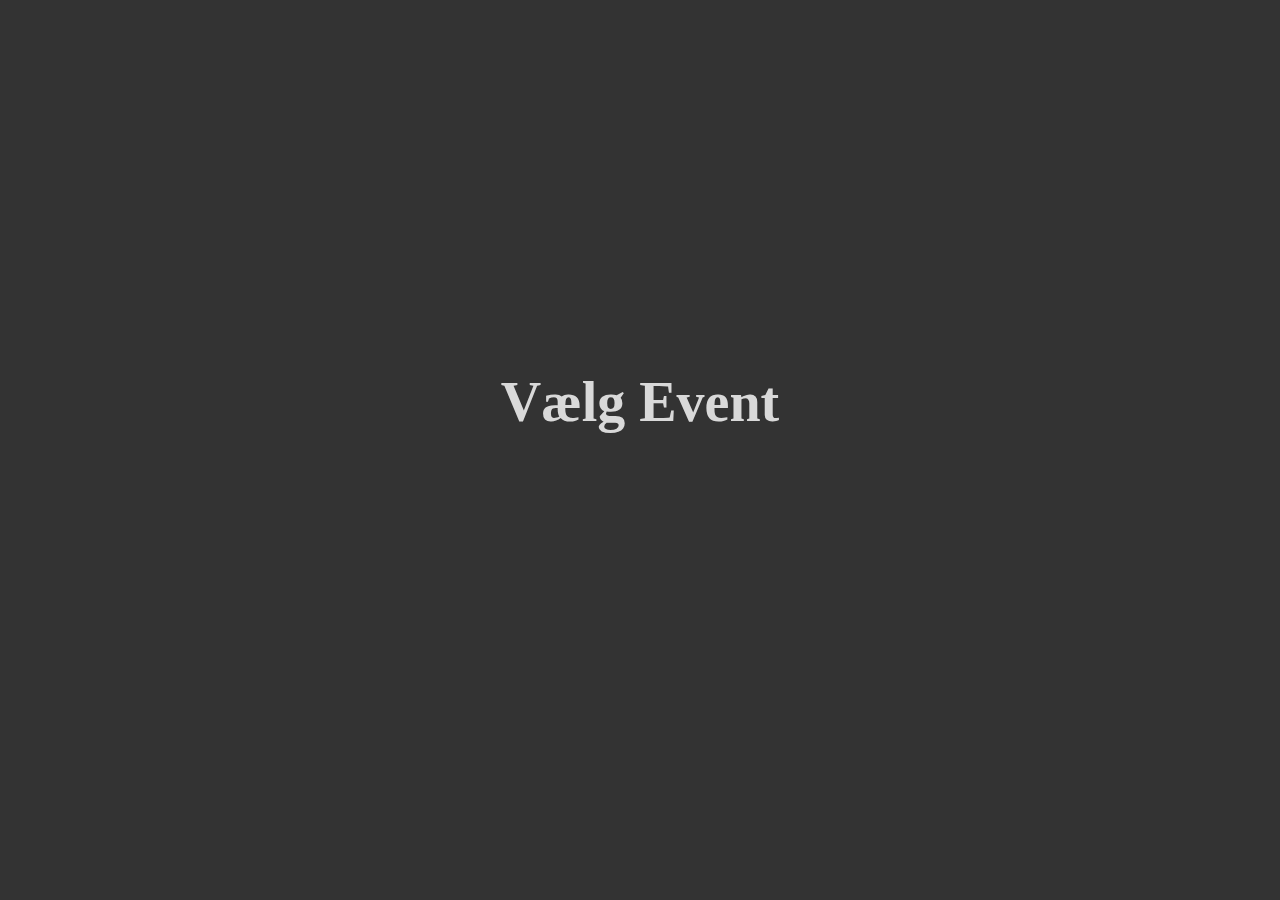
<file: Website/index.html>
<!DOCTYPE html>
<html lang="en">

<head>
   <meta charset="UTF-8">
   <meta name="viewport" content="width=device-width, initial-scale=1.0">
   <title>API Testing</title>
   <link rel="stylesheet" href="./Styling/style.css">
   <script src="./Javascript/script.js" defer></script>
</head>

<body>
   <main>
      <!-- on first load of website the "Admin" has to select which event the rating is going to -->
      <div class="Select-Container">
         <h1>Vælg Event</h1>
         <!-- Try something else then select later -->
         <!-- <select name="Event" id="Events">            
         </select>         
         <button id="Select">Vælg</button>  -->
         <div class="Card-Container">
            
         </div>
      </div>

      <!-- This is used for the guest to -->
      <div class="Rating-Container" id="Hidden">
         <h1 class="Title">Giv din Bedømmelse</h1>
         <!-- Red Smiley -->
         <div class="Container">
            
            <section>
               <img id="btn1" src="./images/Redsmiley-removebg-preview-transformed.png" alt="Image of A Red Smiley">
            </section>

            <!-- Yellow Smiley -->
            <section>
               <img id="btn2" src="./images/YellowSmiley-removebg-preview-transformed.png"
                  alt="Image of A Yellow Smiley">
            </section>

            <!-- Green Smiley -->
            <section>
               <img id="btn3" src="./images/GreenSmiley-removebg-preview-transformed.png" alt="Image of A Green Smiley">
            </section>
         </div>
      </div>



   </main>
</body>

</html>
</file>
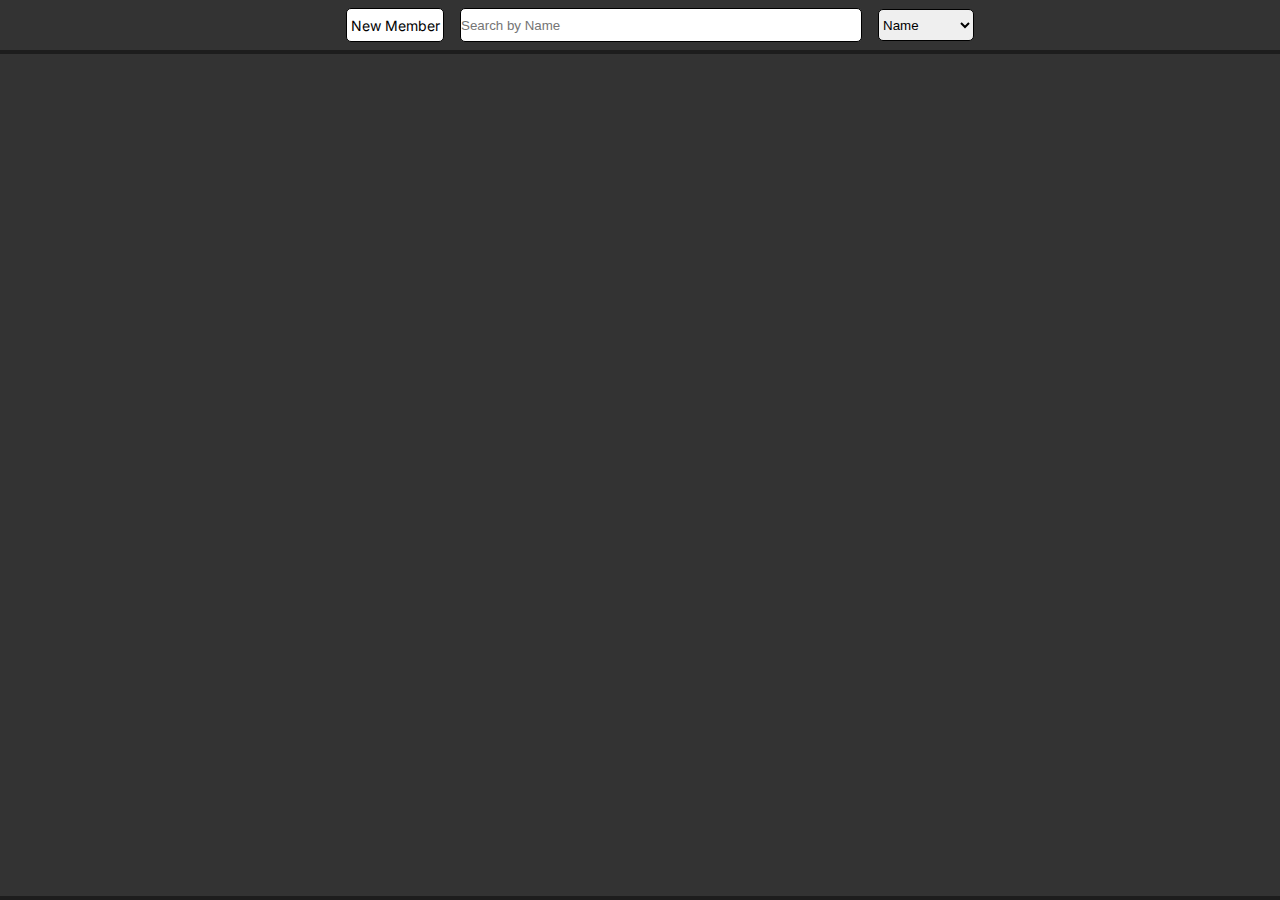
<file: Website/Viewmembers.html>
<!DOCTYPE html>
<html lang="en">

<head>
   <meta charset="UTF-8">
   <meta name="viewport" content="width=device-width, initial-scale=1.0">
   <title>View Members</title>
   <link rel="stylesheet" href="./Styling/ViewMembers.css">
   <script src="./Javascript/ViewMembers.js" defer></script>
</head>

<body>
   <main>
      <section class="Search">
         <div id="Btn">
           <p>New Member</p>
         </div>
         <input type="text" placeholder="" id="search">
         <select name="Filter" id="SearchFilter">
            <option value="Name">Name</option>
            <option value="Email">Email</option>
            <option value="Phone">Phone</option>
            <option value="Date">Date</option>
            <option value="Membership">Membership</option>
         </select>

      </section>


      <section class="MemberContainer">

      </section>

      <section class="AddMember">
         <form action="post">

            <div class="Exit">❌</div>

            <label for="FirstName">Name</label>
            <input type="text" id="Name" name="FirstName" required>

            <label for="email">Email</label>
            <input type="email" id="Email" name="email">

            <label for="PhoneNumber">Phone Number</label>
            <input type="tel" id="PhoneNumber" name="PhoneNumber">
            
            <label for="Membership">Membership</label>
            <select name="Membership" id="SelectMembership">
               
            </select>

            <button id="Submit" type="submit">Join</button>
        </form>

      </section>

   </main>
</body>

</html>
</file>
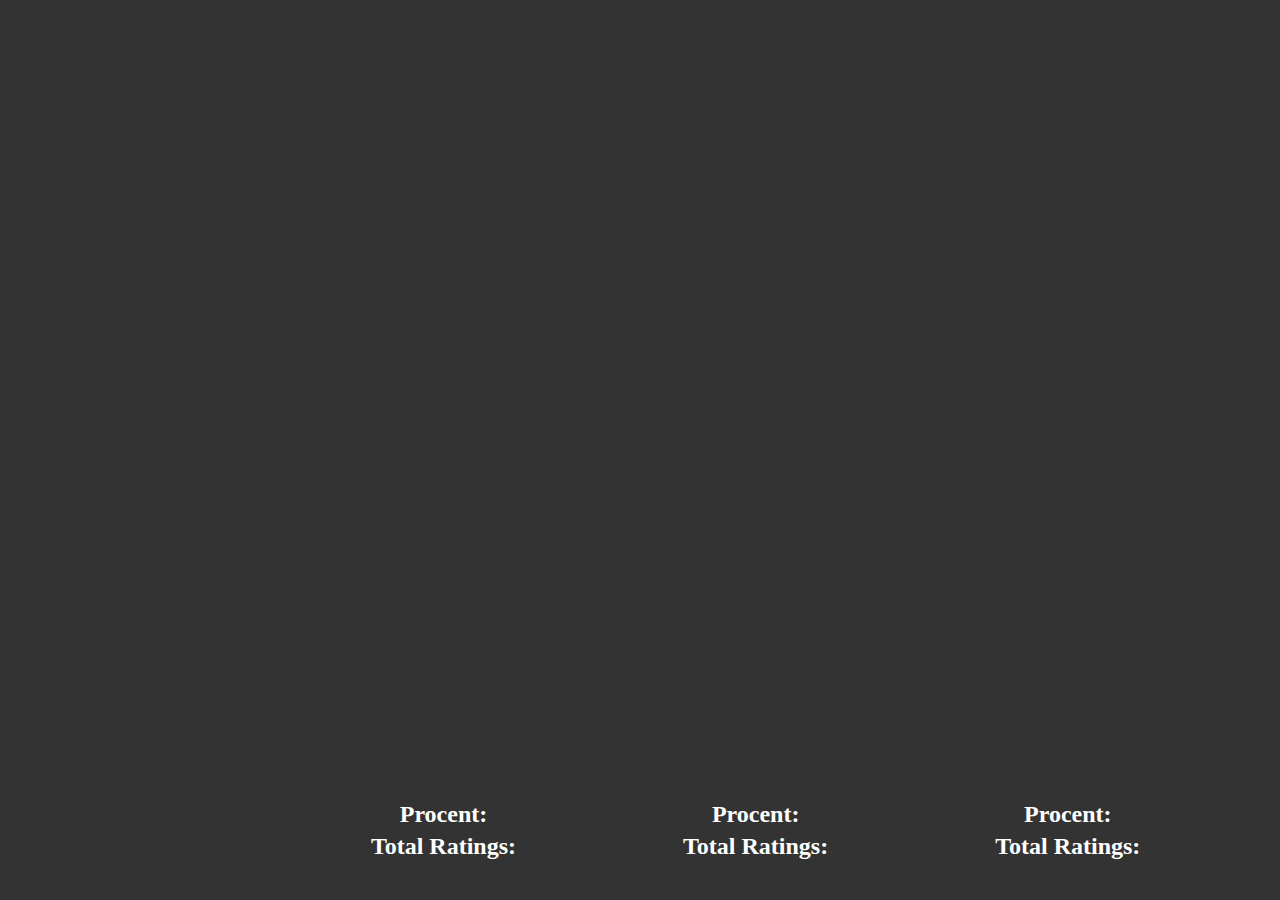
<file: Website/ViewRating.html>
<!DOCTYPE html>
<html lang="en">

<head>
   <meta charset="UTF-8">
   <meta name="viewport" content="width=device-width, initial-scale=1.0">
   <title>View Ratings</title>
   <link rel="stylesheet" href="./Styling/ViewRatings.css">
   <script src="./Javascript/ViewRatings.js" defer></script>
</head>

<body>
   <main>
      <section class="EventContainer">
         <div class="second">

         </div>
      </section>

      <section class="EventRatings">

         <div class="RatingContainer">
            <div id="GreenBar"></div>
            <h2>Procent: </h2>
            <h2>Total Ratings: </h2>
         </div>

         <div class="RatingContainer">
            <div id="YellowBar"></div>
            <h2>Procent: </h2>
            <h2>Total Ratings: </h2>
            </div>

         <div class="RatingContainer">
            <div id="RedBar"></div>
            <h2>Procent: </h2>
            <h2>Total Ratings: </h2>
         </div>         
      </section>
       
      
   </main>
</body>

</html>
</file>
<file: Website/Styling/style.css>
*{
   padding: 0;
   margin: 0;
}
body {
   background-color: #333;
}

main {
   height: 100vh;
   display: flex;
   flex-direction: column;
   justify-content: center;
   align-items: center;
}
.Container {
   display: flex;
   justify-content: center;
   align-items: center;
   gap: 5rem;
}

h1 {
   color: #D9D9D9;
   font-size: 3.5rem;
   padding-bottom: 5rem;
}

.Remove {
   display: none;
}

.Rating-Container {
   align-items: center;
   display: flex;
   flex-direction: column;
}

#Hidden {
   display: none;
}
section {
   width: 30%;
}
section img {
   width: 100%;
   height: 30%;
   object-fit: cover;
}

.Select-Container {
   display: flex;
   flex-direction: column;
   width: 100%;
   align-items: center;
}

.Card-Container {
   padding-top: 1rem;
   display: flex;
   width: 100%; 
   gap: 1rem;
   justify-content: space-evenly; 
   flex-wrap: wrap;
}


.EventCard {
   background-color: 	#D9D9D9;
   height: 4rem;
   width: 15rem;
   align-items: center;
   display: flex;
   justify-content: center;
}
</file>
<file: Website/Styling/ViewMembers.css>
@import url('https://fonts.googleapis.com/css2?family=Inter:wght@100..900&display=swap');

* {
   padding: 0;
   margin: 0;
}

body {
   /* max-height: 700px; */
   width: 100%;
   height: 100%;
   font-family: Inter;
}

main {
   display: flex;
   flex-direction: column;
   background-color: #333;
   height: 100vh;
   width: 100vw;
   max-height: 100vh;
   max-width: 100vw;
}

.Search {
   display: flex;
   align-items: center;
   height: 6rem;
   padding-left: 2.5rem;
   justify-content: center;
}
/* Change this name later */
#search {
   width: 25rem;
   height: 2rem;
   border: 1px solid black;
   border-radius: 5px;
}

#SearchFilter {
      margin-left: 1rem;
      height: 2rem;
      border: 1px solid black;
      border-radius: 5px;

}

.MemberContainer {
   height: 100rem;
   width: 100vw;
   display: flex;
   border-top: 4px solid rgba(0, 0, 0, 0.432);
   border-bottom: 4px solid rgba(0, 0, 0, 0.432);
   flex-direction: column;
   overflow-y: scroll;
}

.MemberCardContainer {
   display: flex;
   justify-content: space-between;
   align-items: center;
   height: 4rem;
   color: white;
   padding-left: 2.5rem;
   padding-right: 2.5rem;
   border-bottom: 1px solid rgba(0, 0, 0, 0.432);
}

.second {
   width: 100%;  
}


.MemberCardContainer div {
   width: 20%;
}

#Btn {
   background-color: white;
   width: 6rem;
   height: 2rem;
   margin-right: 1rem;
   border: 1px solid black;
   font-size: 14px;
   text-align: center;
   color: black;   
   display: flex;
   justify-content: center;
   align-items: center;
   border-radius: 5px;
   cursor: pointer;
}
#Btn:hover {
   background-color: #c7c7c7;
}
#search:hover {
   background-color: #c7c7c7;
}
#SearchFilter:hover {
   background-color: #c7c7c7;
}
p {
   display: flex;
   justify-content: center;
   align-items: center;
}

.OverlayContainer {
   background-color: #33333355;
   opacity: 1;
   position: absolute;
   top: 0vh;
   left: 0;
   width: 100vw;
   height: 100vh;
}

.OverlayContainer div {
   opacity: 1;
   width: 60%;
   height: 60%;
   margin: 0 auto;
   background-color: rgb(99, 99, 99);
}
.Form {
      display: flex;
   flex-direction: column;
}

.AddMember {
   display: none;
   position: absolute;
   top: 0vh;
   left: 0;
}

form {
   background-color: rgb(96, 96, 96);
   display: flex;
   flex-direction: column;
   gap: 2rem;
   width: 40rem;
   padding: 2rem;
   border-radius: 10px;
   border: 2px solid black;
   position: relative;
   top: 10vh;
   left: 50%;
   transform: translate(-50%, 0);
   z-index: 10;
}
form label {
   color: whitesmoke;
}

form input{
   padding: 0.5rem;
   font-size: 1.2rem;
   border-radius: 5px;
}

.ActiveMember {
   display: flex;
   flex-direction: column;
   justify-content: center;
   align-items: center;
   gap: 0.5rem;
}

#Submit {
   background-color: #444;
   color: whitesmoke; 
   font-size: 1.2rem;
   padding: 0.5rem;
   border-radius: 5px;
   cursor: pointer;
}

.AddMemberActive {
   position: absolute;
   top: 0;
   left: 0%;
   background-color: #33333355;
   width: 100%;
   height: 100%;
}

.Option {
   width: 1% !important;
   position: relative;
   top: 2px;
}

.Option:hover {
   cursor: pointer;
}
form select {
   height: 2.5rem;
}
.Active {
   display: flex;
   position: absolute;
   width: 5rem !important;
   left: 0.5rem;
   height: 2.5rem;
   transform: translate(-50%, 0);
   background-color: white;
   color: black;
   flex-direction: column;
   align-items: center;
   justify-content: center;
}
.Active p {
   width: 100%;
   border-bottom: 1px solid black;
   height: 2rem;
}
.Hidden {
   display: none;
}

.Exit {
   position: absolute;
   top: 0;
   right: 0;
   width: 2rem;
   height: 2rem;
   color: white;
   display: flex;
   justify-content: center;
   align-items: center;
   border-radius: 50%;
   cursor: pointer;
   font-size: 25px;
}
</file>
<file: Website/Styling/ViewRatings.css>
* {
   padding: 0;
   margin: 0;
}

body {
   max-height: 700px;
   width: 100%;
   height: 100%;
}

main {
   display: flex;
}

.EventContainer {
      display: flex;
      flex-direction: column;
      align-items: center;
      background-color: #333;
      height: 100vh;
      width: 15rem;
      overflow:scroll;
      max-height: 100vh;
      overflow-x: hidden;
}

.EventCard {
   background-color: #4b82b6;
   width: 100%;
   height: 6vh;
   border-bottom: 1px solid black;
   border-top: 1px solid black;
   padding: 0.25rem 0;
   display: flex;
   text-align: center;
   justify-content: center;
   align-items: center;
}
.EventCard:hover {
   background-color: #3b6f9c;
   cursor: pointer;
} 
.Active {
   background-color: #3b6f9c;

}
.second {
   width: 100%;  
}

.EventRatings {
   width: 85%;
   background-color: #333;
   display: flex;
   color: white;
   justify-content: space-evenly;
   align-items: end;
   height: 100vh;
}
.EventCard p {
   color: white;
}

.RatingContainer {
   display: flex;
   flex-direction: column;
   width: 12.5rem;
   gap: 5px;
   height: 90vh;
   text-align: center;
   justify-content: flex-end;
   padding-bottom: 2.5rem;
}

#RedBar {
   background-color: red;
}
#YellowBar {
   background-color: yellow;
}
#GreenBar {
   background-color: green;
}
</file>
